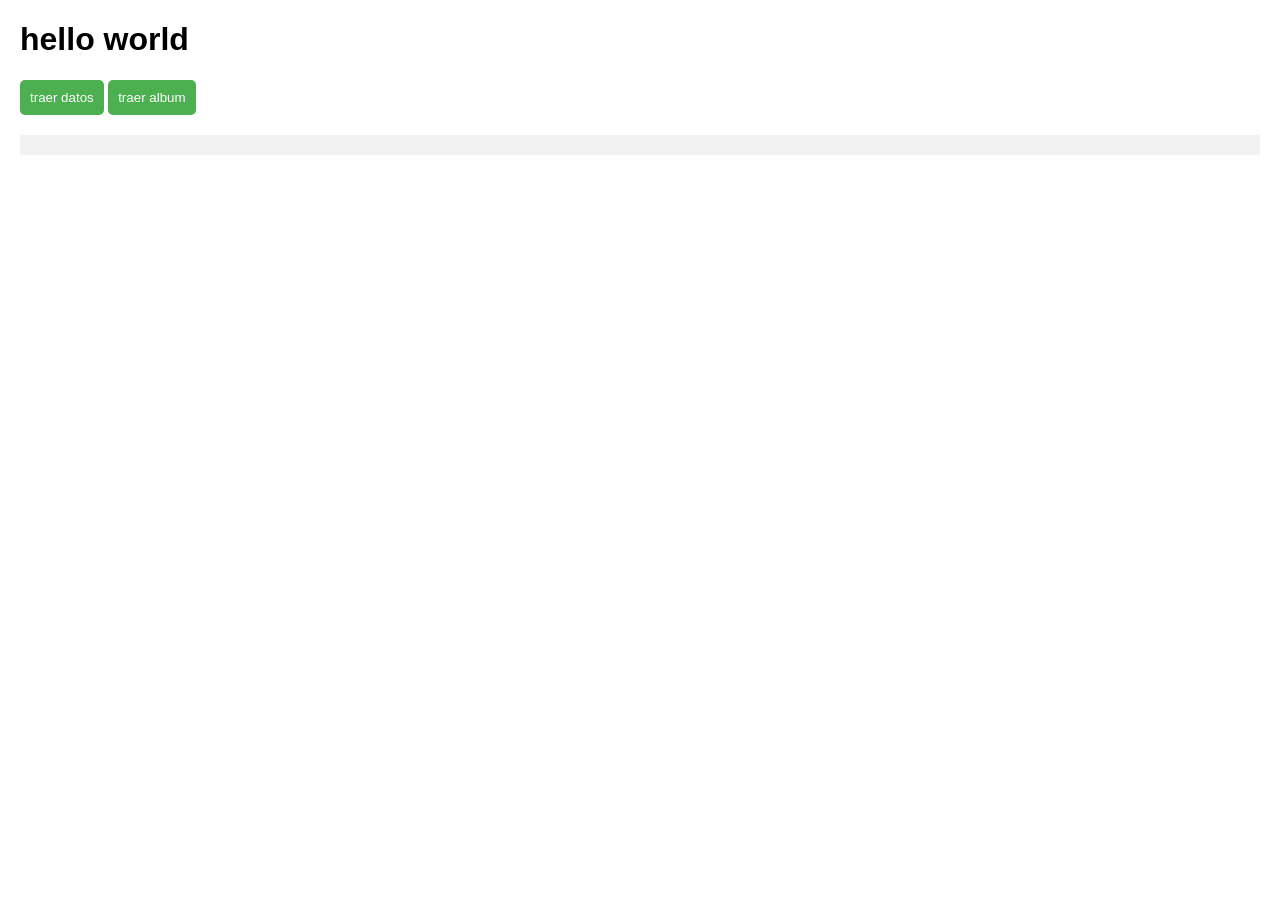
<file: web2/index.html>
<!DOCTYPE html>
<html lang="en">
<head>
    <meta charset="UTF-8">
    <meta name="viewport" content="width=device-width, initial-scale=1.0">
    <title>Document</title>
    <link rel="stylesheet" href="style.css">
</head>
<body>
    <h1>hello world</h1>
    <button id="data">traer datos</button>
    <button id="album">traer album</button>
    <div id="data-album">
        
    </div>

    <div id="cargador" class="ocultar">
        <p>cargando...</p>
    </div>
    <table id="info" class="ocultar" >
        <thead>
            <tr>
                <th>id</th>
                <th>nombre</th>
                <th>telefono</th>
                <th>username</th>
                <th>email</th>
                <th>website</th>
            </tr>
        </thead>
        <tbody id="body">
        </tbody>

    <script src="temporal.js"></script>
</body>
</html>
</file>
<file: web2/style.css>
button {
    padding: 10px;
    background-color: #4CAF50;
    color: white;
    border: none;
    border-radius: 5px;
    cursor: pointer;
}
table {
    border-collapse: collapse;
    width: 100%;
}
th, td {
    text-align: center;
    padding: 8px;
    border: 1px solid #ddd;
}
tbody tr:hover {
    background-color: #ddd;
}



.ocultar {
    display: none;
}

#data-album {
    margin-top: 20px;
    background-color: #f2f2f2;
    padding: 10px;
}
#data-album p {
    margin: 5px 0;
}
#data-album p:nth-child(odd) {
    background-color: #e0e0e0;
}
body {
    font-family: Arial, sans-serif;
    margin: 20px;
}
</file>
